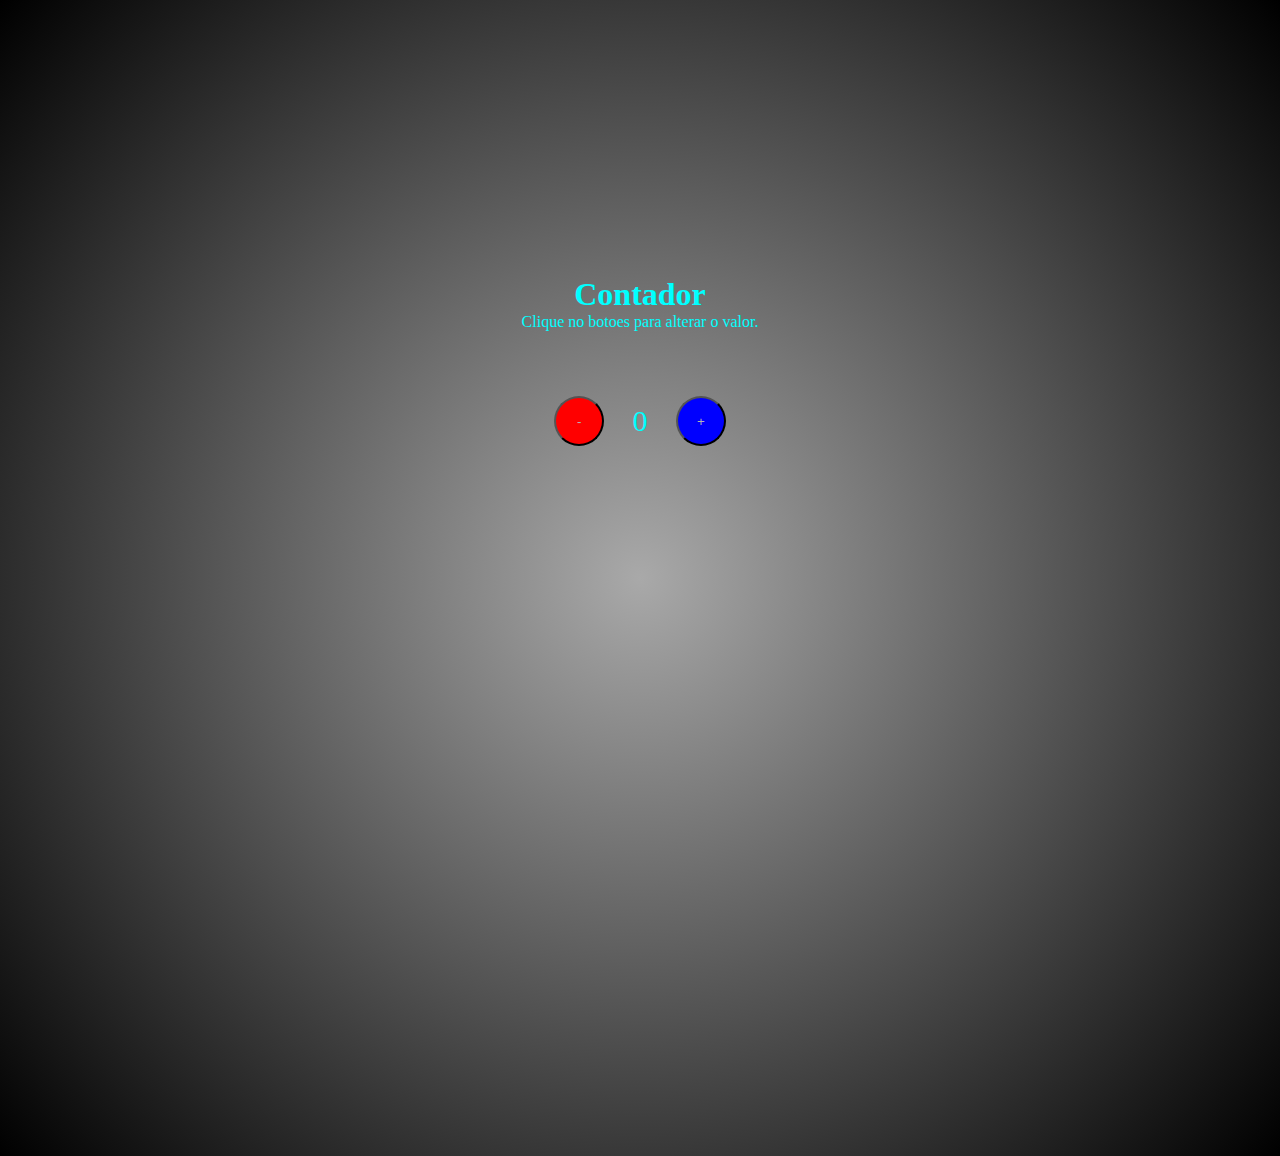
<file: ProjetoContador/index.html>
<!DOCTYPE html>
<html lang="en">
<head>
    <meta charset="UTF-8">
    <meta http-equiv="X-UA-Compatible" content="IE=edge">
    <meta name="viewport" content="width=device-width, initial-scale=1.0">
    <title>Contador</title>
    <script src="assets/Js/scripts.js"></script>
    <link rel="stylesheet" href="assets/Css/style.css">
</head>
<body>
    <main class="main">
        <div class="contador">
            <h1>Contador</h1>
            <p>Clique no botoes para alterar o valor.</p>
        </div>
        <div class="botoes">
            <button class="btn" id="menos" name="subtrair" onclick="decrement()">-</button>
            <span class="span" id="currentNumber">0</span>
            <button class="btn" id="mais" name="adicionar" onclick="increment()">+</button>
            
        </div>
    </main>
   <script src="assets/Js/scripts.js"></script>
</body>
</html>
</file>
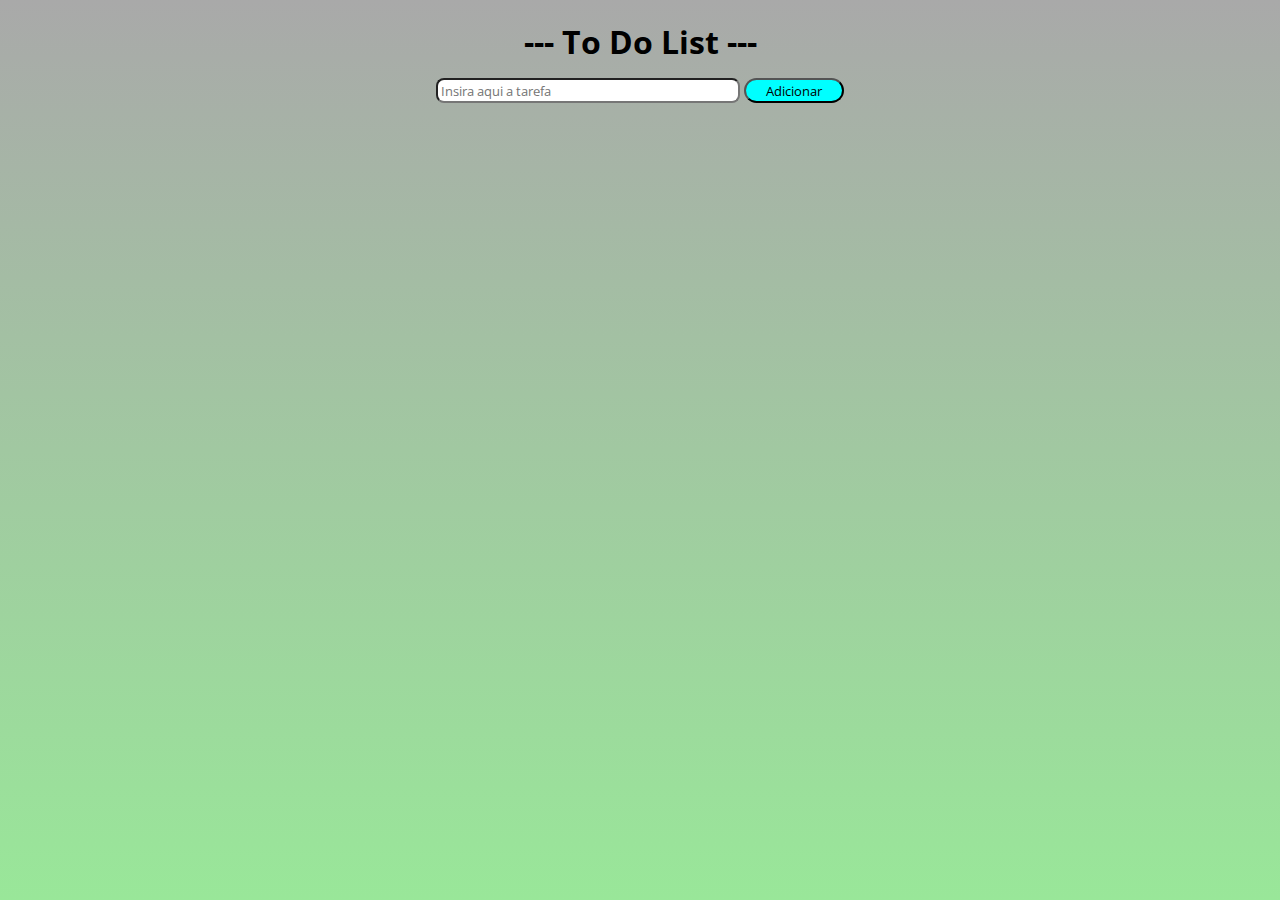
<file: ProjetoToDoList/index.html>
<!DOCTYPE html>
<html lang="en">

<head>
    <meta charset="UTF-8">
    <meta http-equiv="X-UA-Compatible" content="IE=edge">
    <meta name="viewport" content="width=device-width, initial-scale=1.0">
    <title>To Do List</title>
    <link rel="stylesheet" href="assets/Css/style.css">
</head>

<body>
    <main>
        <div class="flex-container entrada">
            <h1> --- To Do List --- </h1>
            <form id="task-form"> 
                <input id="task-input" type="text" name="tarefa" placeholder=" Insira aqui a tarefa">
                <button type="submit" class="btn">Adicionar</button>
            </form>
        </div>
        <div id="tasks"></div>
    </main>
    <script src="assets/Js/script.js"></script>
</body>

</html>
</file>
<file: ProjetoContador/assets/Css/style.css>
* {
    color: rgb(180, 180, 180);
    margin: 0;
    padding: 0;

}

body{
    background-image: radial-gradient(circle, darkgrey, black);
}
.contador {
    height: 50px;
    text-align: center;
    width: 400px;
    padding: 20px 40px;
    height: 100px;
    line-height: center;
    margin: auto;
}

.contador h1, p{
    color: aqua;
}

.botoes{
    margin: auto;
    display: flex;
    align-items: center;
    width: 200px;
    justify-content: space-around;
}
.btn{
    width: 50px;
    height: 50px;
    border-radius: 50%;
}

#menos{
    background-color: red;
}

#mais{
    background-color: blue;
}

.main {
    margin-top: 20%;
    height: 100vh;
    width: 100vw;
}

.span{
    color: aqua;
    font-size: 30px;
}
</file>
<file: ProjetoToDoList/assets/Css/style.css>
/* Geral */

@import url("https://fonts.googleapis.com/css2?family=Open+Sans:wght@300;600&display=swap");

* {
    font-family: "Open Sans", sans-serif;
    margin: 0;
    padding: 0;
}

body {
    width: 100%;
    height: 100vh;
    background-image: linear-gradient(to bottom, darkgrey, rgb(153, 231, 153));
}

/* corpo */

.entrada {
    padding: 20px 50px;
    text-align: center;
}

.entrada h1 {
    margin-bottom: 15px;
}

.entrada button {
    width: 100px;
    height: 25px;
    border-radius: 20px;
    background-color: aqua;
}

.entrada input {
    height: 21px;
    border-radius: 8px;
    width: 300px;
}

#tasks {
    
    display: flex;
    flex-direction: column;
    margin-top: 20px;
    width: 400px;
    margin: auto;
}

.task-item {
    display: flex;
    align-items: center;
    margin-bottom: 10px;
    color: aqua;
}

:checked+label {
    text-decoration: line-through;
    color: grey;
}

.task-item input{
    margin-right: 10px;
    font-size: 25px;
}
</file>
